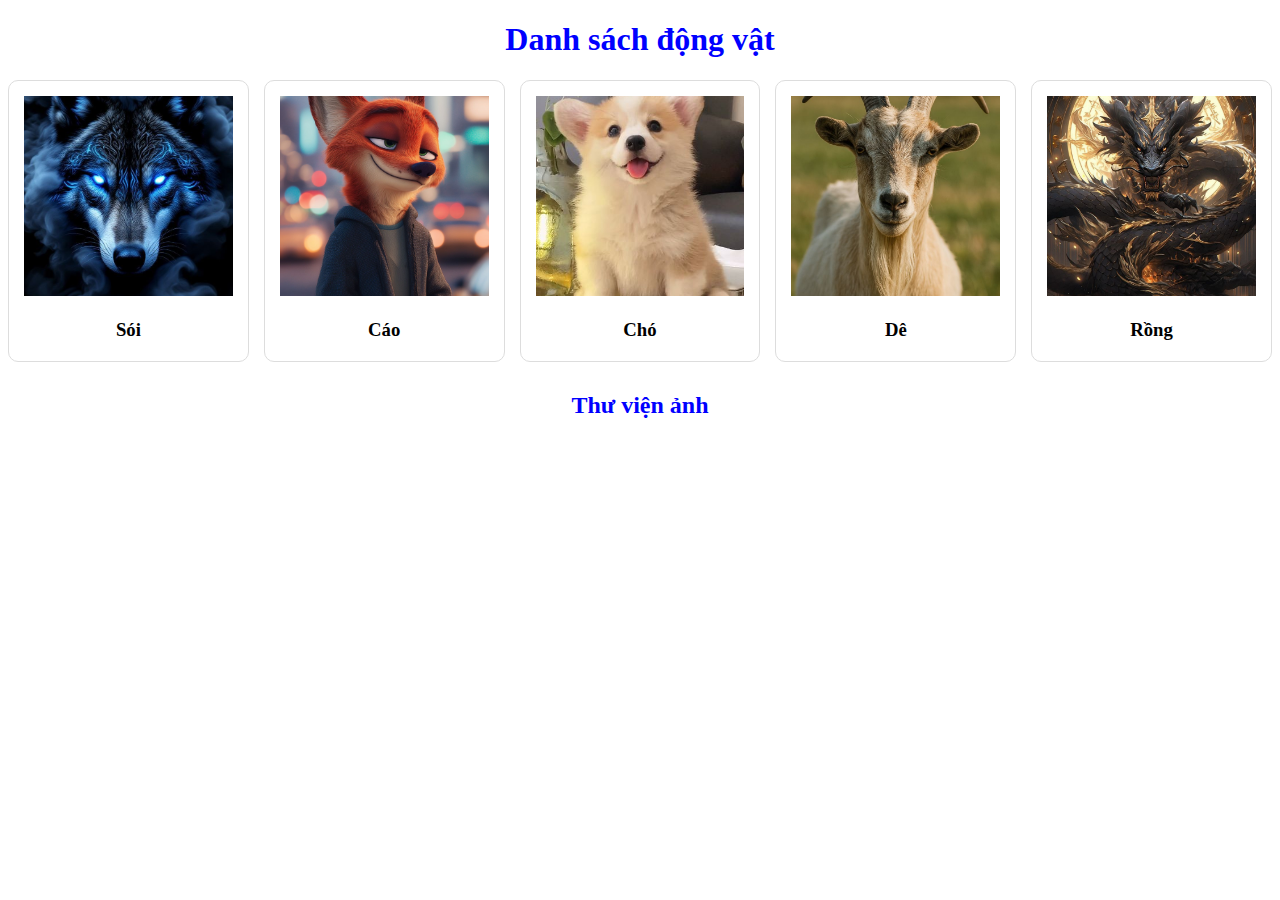
<file: bt10/index.html>
<!DOCTYPE html>
<html lang="en">
<head>
    <meta charset="UTF-8">
    <meta name="viewport" content="width=device-width, initial-scale=1.0">
    <title>Document</title>
    <link rel="stylesheet" href="style.css">
</head>
<body>
<h1 class="title">Danh sách động vật</h1>
<div id="danhsach"></div>
<h2>Thư viện ảnh</h2>
<div id="thuvienanh"></div>
<script src="main.js"></script> 
<!--lÊ HỒNG THÁI_24NT01042-->
</body>
</html>
</file>
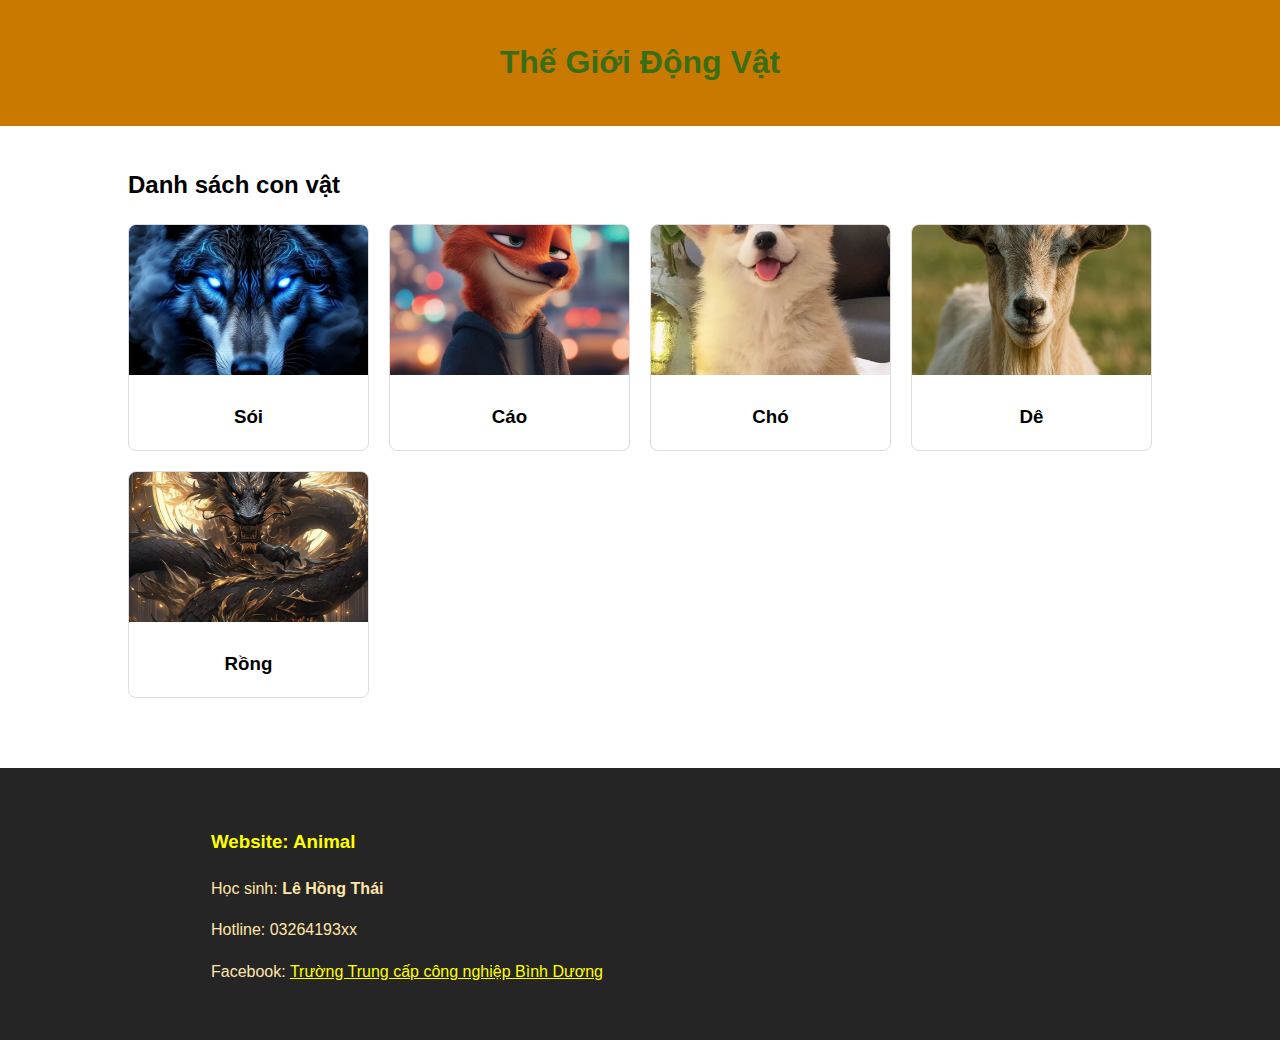
<file: bài tập 11 liên kết/index.html>
<!DOCTYPE html>
<html lang="vi">
<head>
    <meta charset="UTF-8">
    <title>Danh sách con vật</title>
    <link rel="stylesheet" href="style.css">
</head>
<body>
    <header><h1>Thế Giới Động Vật</h1></header>
    
    <div class="container">
        <h2>Danh sách con vật</h2>
        <div class="animal-list" id="animalList">
            </div>
    </div>

    <footer class="main-footer">
        <div class="container footer-content">
            <div class="footer-info">
                <h3>Website: Animal</h3>
                <p>Học sinh: <b>Lê Hồng Thái</b></p>
                <p>Hotline: 03264193xx</p>
                <p>Facebook: <a href="https://www.facebook.com/bdi.edu.vn">Trường Trung cấp công nghiệp Bình Dương</a></p>
            </div>
            <div class="footer-map">
                <iframe src="https://www.google.com/maps/embed?pb=!1m18!1m12!1m3!1d62685.30132598959!2d106.74007799718852!3d10.900419871092451!2m3!1f0!2f0!3f0!3m2!1i1024!2i768!4f13.1!3m3!1m2!1s0x3174d83c1116183d%3A0xfa754495eeb43247!2zVHLGsOG7nW5nIFRydW5nIEPhuqVwIEPDtG5nIE5naGnhu4dwIELDrG5oIETGsMahbmc!5e0!3m2!1svi!2s!4v1767879214967!5m2!1svi!2s" width="300" height="150" style="border:0;" allowfullscreen="" loading="lazy" referrerpolicy="no-referrer-when-downgrade"></iframe>
            </div>
        </div>
    </footer>

    <script src="main.js"></script>
</body>
</html>
</file>
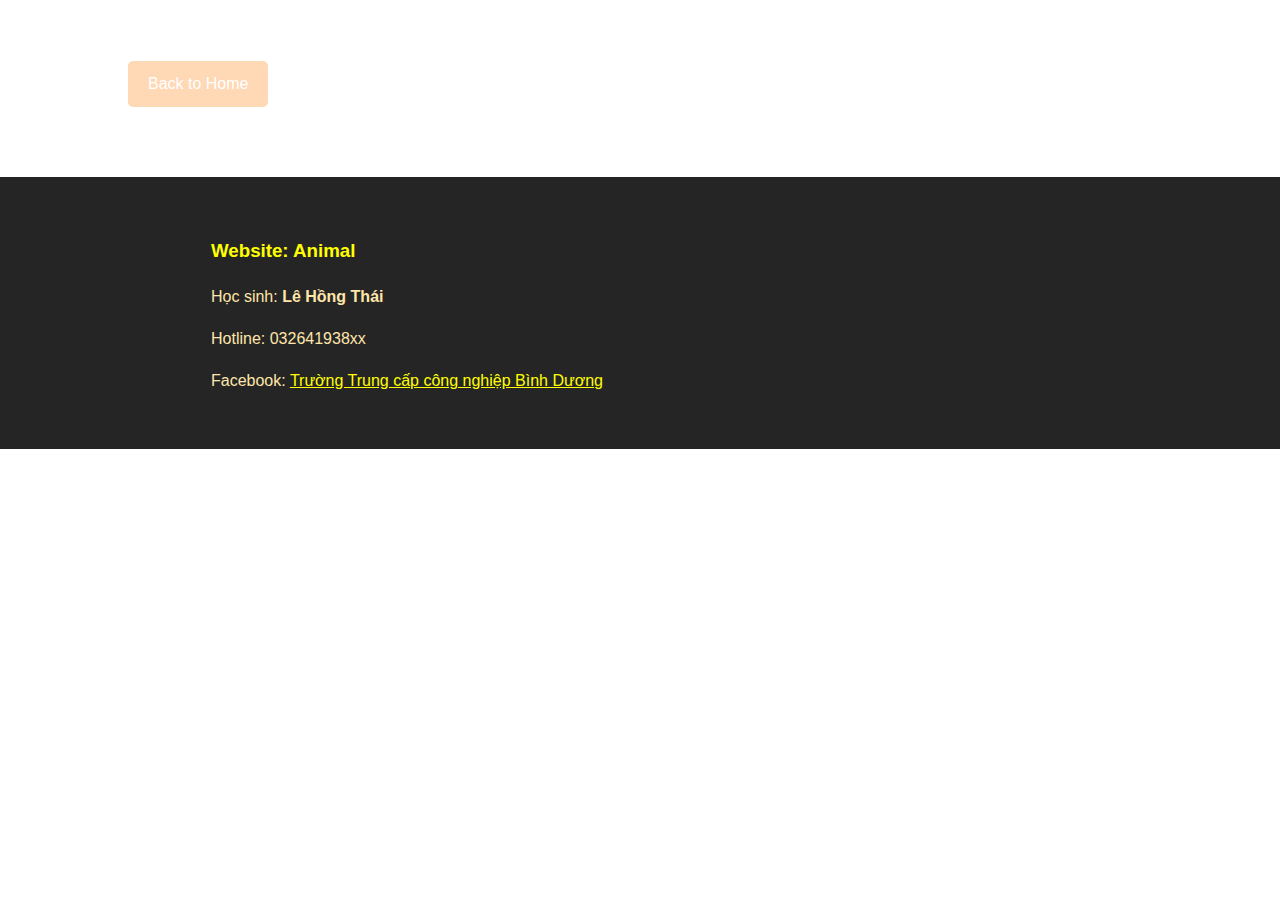
<file: bài tập 11 liên kết/detail.html>
<!DOCTYPE html>
<html lang="vi">
<head>
    <meta charset="UTF-8">
    <title>Chi tiết con vật</title>
    <link rel="stylesheet" href="style.css">
</head>
<body>
    <div class="container detail-container">
        <h1 id="animalName"></h1>
        <p id="animalDesc" style="font-style: italic; color: #ffa70f;"></p>
        <div id="animalImages">
            </div>
        <a href="index.html" class="btn-back">Back to Home</a>
    </div>

    <footer class="main-footer">
                <div class="container footer-content">
            <div class="footer-info">
                <h3>Website: Animal</h3>
                <p>Học sinh: <b>Lê Hồng Thái</b></p>
                <p>Hotline: 032641938xx</p>
                <p>Facebook: <a href="https://www.facebook.com/bdi.edu.vn">Trường Trung cấp công nghiệp Bình Dương</a></p>
            </div>
            <div class="footer-map">
                <iframe src="https://www.google.com/maps/embed?pb=!1m18!1m12!1m3!1d62685.30132598959!2d106.74007799718852!3d10.900419871092451!2m3!1f0!2f0!3f0!3m2!1i1024!2i768!4f13.1!3m3!1m2!1s0x3174d83c1116183d%3A0xfa754495eeb43247!2zVHLGsOG7nW5nIFRydW5nIEPhuqVwIEPDtG5nIE5naGnhu4dwIELDrG5oIETGsMahbmc!5e0!3m2!1svi!2s!4v1767879214967!5m2!1svi!2s" width="300" height="150" style="border:0;" allowfullscreen="" loading="lazy" referrerpolicy="no-referrer-when-downgrade"></iframe>
            </div>
        </div>
    </footer>

    <script src="main.js"></script>
    <script>
    //Lê Hồng Thái_24NT01042//
        window.onload = function() {
            const rawData = localStorage.getItem('selectedAnimal');
            if (rawData) {
                const animal = JSON.parse(rawData);
                document.getElementById('animalName').innerText = animal.ten;
                document.getElementById('animalDesc').innerText = animal.mota;
                
                const imgContainer = document.getElementById('animalImages');
                animal.thuvien.forEach(url => {
                    const img = document.createElement('img');
                    img.src = url;
                    imgContainer.appendChild(img);
                });
            }
        };
    </script>
</body>
</html>
</file>
<file: bt10/style.css>
#danhsach {
    display: flex;
    gap: 15px;
    justify-content: center;
    margin-bottom: 30px;
}
h1, h2 {
    text-align: center;
    color: blue;
}
.animal-card {
    border: 1px solid #ddd;
    padding: 15px;
    width: 300px;
    height: 250px;
    text-align: center;
    cursor: pointer;
    border-radius: 10px;
}

.animal-card:hover {
    background-color: #ffbff9;
}

.animal-card img {
    width: 100%;
    height: 200px;
    object-fit: cover;
}
#thuvienanh {
    display: grid; 
    grid-template-columns: repeat(auto-fit, minmax(200px, 1fr));
    gap: 15px; 
    max-width: 1000px; 
    margin: 0 auto; 
    padding: 20px;
}
#thuvienanh img {
    border: 10px solid rgb(222, 0, 174);
    border-radius: 5px;
}

.gallery-item {
    width: 100%; 
    height: 250px; 
    object-fit: cover;    
    border: 3px solid #ff78e8; 
    box-shadow: 0 4px 8px rgba(0, 0, 0, 0.1);
}
</file>
<file: bài tập 11 liên kết/style.css>
body { font-family: Arial, sans-serif;
     margin: 0; padding: 0;
     line-height: 1.6; }
header { background: #ca7900; color: rgb(57, 110, 23);
     text-align: center; padding: 1rem; }
.container { width: 80%; margin: auto; padding: 20px; }


.animal-list { display: grid; grid-template-columns: repeat(auto-fit, minmax(200px, 1fr)); gap: 20px; }
.animal-card { border: 1px solid #ddd; border-radius: 8px;
     overflow: hidden; cursor: pointer; transition: 0.3s;
     text-align: center; }
.animal-card:hover { transform: scale(1.05); box-shadow: 0 5px 15px rgba(252, 252, 252, 0.2); }
.animal-card img { width: 100%; height: 150px; object-fit: cover; }


.detail-container img { width: 200px; height: 150px;
     margin: 10px; border-radius: 5px; }
.btn-back { display: inline-block; margin-top: 20px;
     padding: 10px 20px; background: #ffd8b5; color: white;
     text-decoration: none; border-radius: 5px; transition: 0.3s; }
.btn-back:hover { background: #ffd8b5; }


.main-footer { background: #252525; color: rgb(255, 229, 169); padding: 20px 0; margin-top: 50px; }
.footer-content { display: flex; justify-content: space-around; align-items: center; flex-wrap: wrap; }
.footer-info h3 { color: #ffff00; }
a {
    color: yellow;
}
</file>
